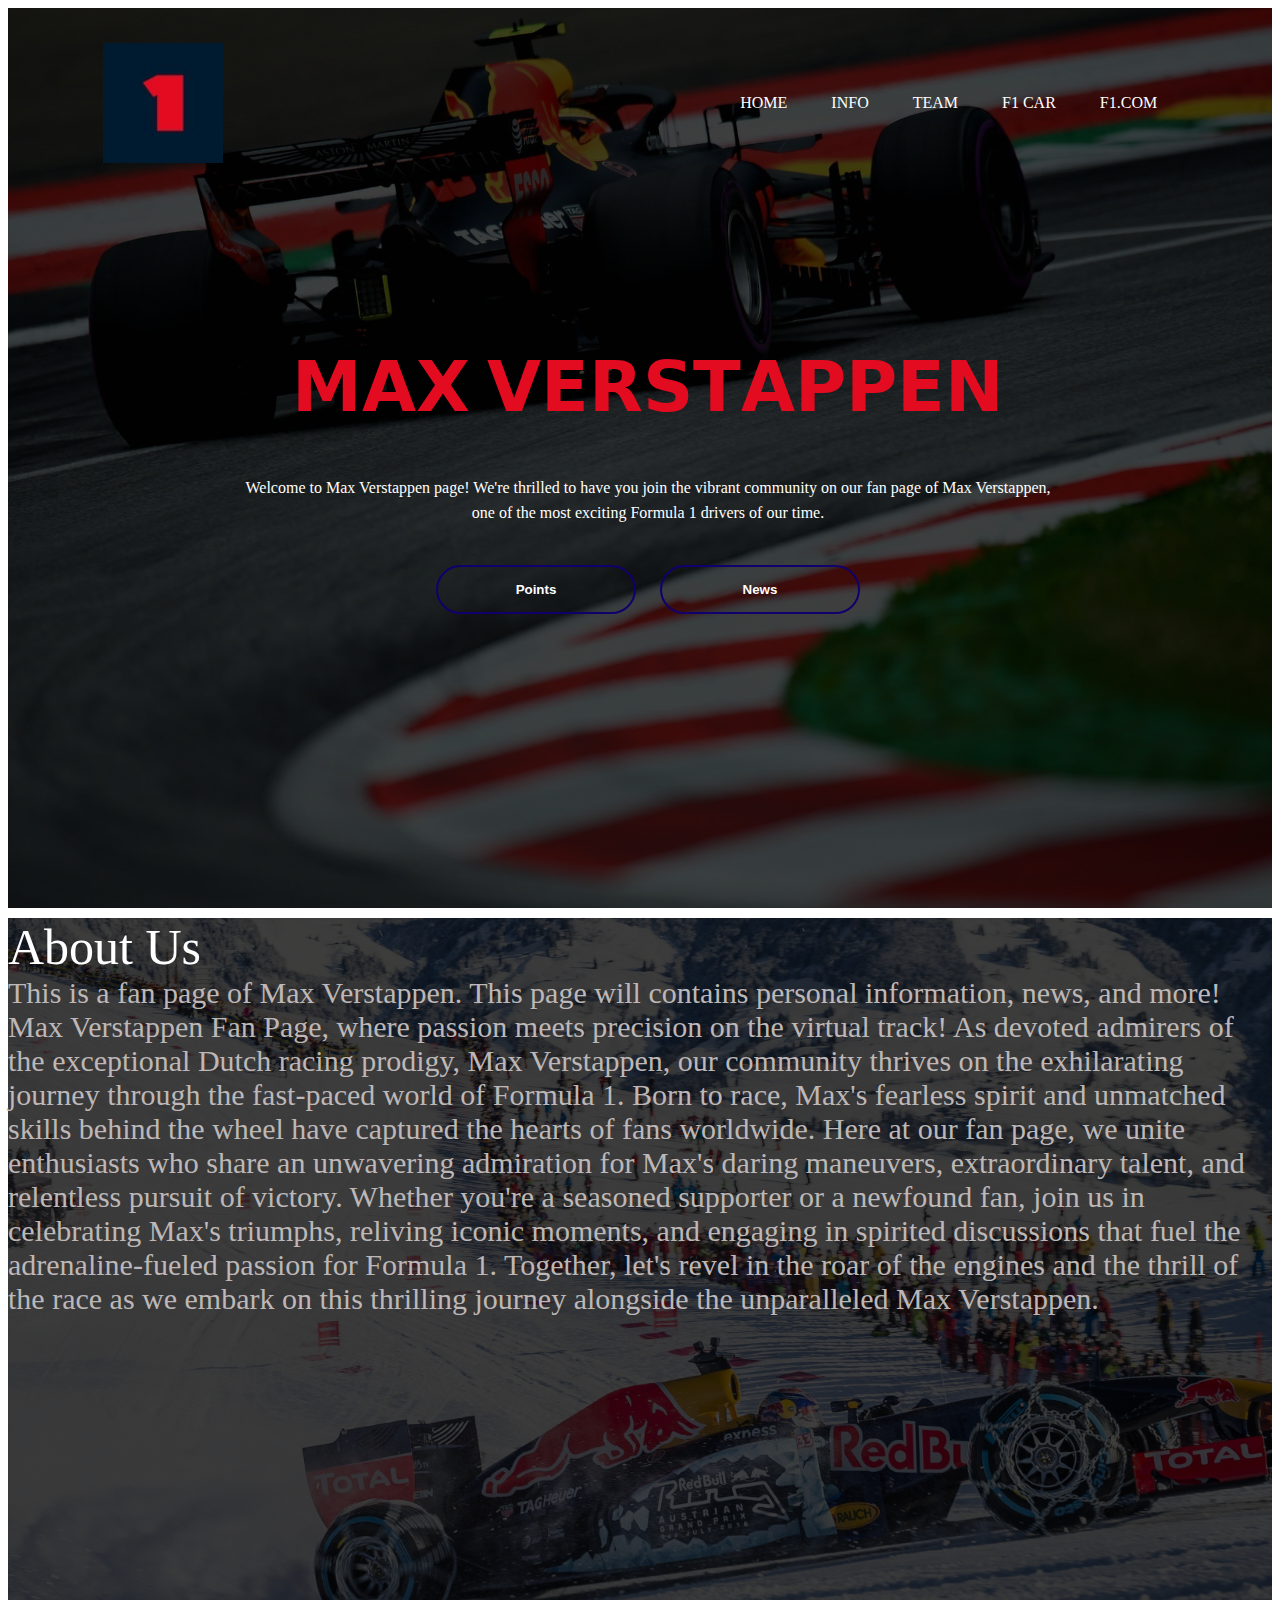
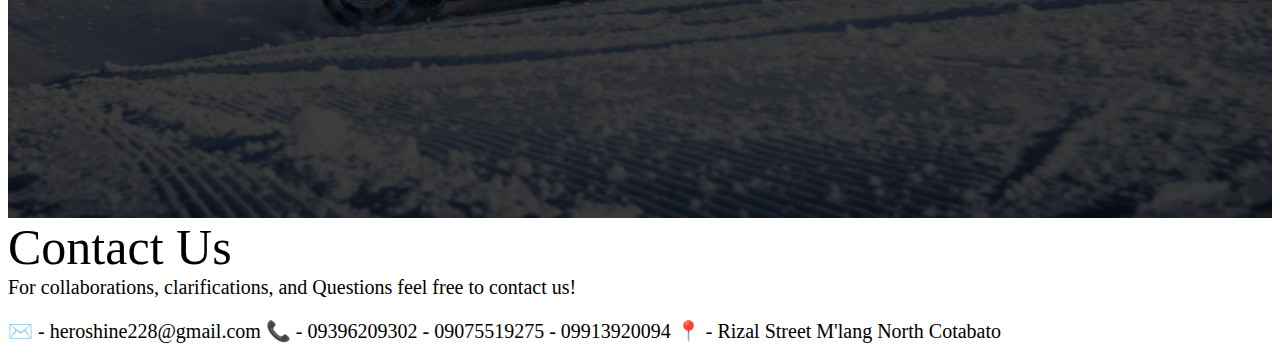
<file: index.html>
<!DOCTYPE html>
<html>
    <head>
        <title>Max Verstappen/Home</title>
        <link rel="stylesheet" href="style.css">
        <link rel="icon" type="image/x-icon" href="logo2.jpg">
        <style>
            p{
                color: red;
            }
            h1{
                color: navy;
            }
        </style>
    </head>
    <body>
        <div class="banner">
            <div class="navbar">
                <img src="logo2.2.jpg" class="logo">
                <nav>
                <ul>
                    <li><a href="index.html">Home</a></li>
                    <li><a href="info.html">Info</a></li>
                    <li><a href="team.html">Team</a></li>
                    <li><a href="https://www.redbullracing.com/int-en/cars">F1 Car</a></li>
                    <li><a href="https://www.formula1.com/">F1.com</a></li>   
                </ul>
            </nav>
            </div>

            <div class="content">
                <h1>𝗠𝗔𝗫 𝗩𝗘𝗥𝗦𝗧𝗔𝗣𝗣𝗘𝗡</h1>
                <P>Welcome to Max Verstappen page! We're thrilled to have you join the vibrant community on our fan page of Max Verstappen,<br>one of the most exciting Formula 1 drivers of our time.</P>
                <div>
                    <button type="button" onclick="location.href='points.html'"><span></span>Points</button>
                    <button type="button" onclick="location.href='https://news.verstappen.com/en/news'"><span></span>News</button>
                </div>
            </div>
        </div>
    </body>
    <body>
        <div class="banner2">
            <header>About Us</header>
            <summary>This is a fan page of Max Verstappen. This page will contains personal information, news, and more! Max Verstappen Fan Page, where passion meets precision on the virtual track! As devoted admirers of the exceptional Dutch racing prodigy, Max Verstappen, our community thrives on the exhilarating journey through the fast-paced world of Formula 1. Born to race, Max's fearless spirit and unmatched skills behind the wheel have captured the hearts of fans worldwide. Here at our fan page, we unite enthusiasts who share an unwavering admiration for Max's daring maneuvers, extraordinary talent, and relentless pursuit of victory. Whether you're a seasoned supporter or a newfound fan, join us in celebrating Max's triumphs, reliving iconic moments, and engaging in spirited discussions that fuel the adrenaline-fueled passion for Formula 1. Together, let's revel in the roar of the engines and the thrill of the race as we embark on this thrilling journey alongside the unparalleled Max Verstappen. </summary>
        </div>
        <div class="banner3">
            <header>Contact Us</header>
            <summary>For collaborations, clarifications, and Questions feel free to contact us!</summary>
            <p>
                ✉️ - heroshine228@gmail.com
                📞 - 09396209302 - 09075519275 - 09913920094
                📍 - Rizal Street M'lang North Cotabato
            </p>
        </div>
    </body>
</html>
</file>
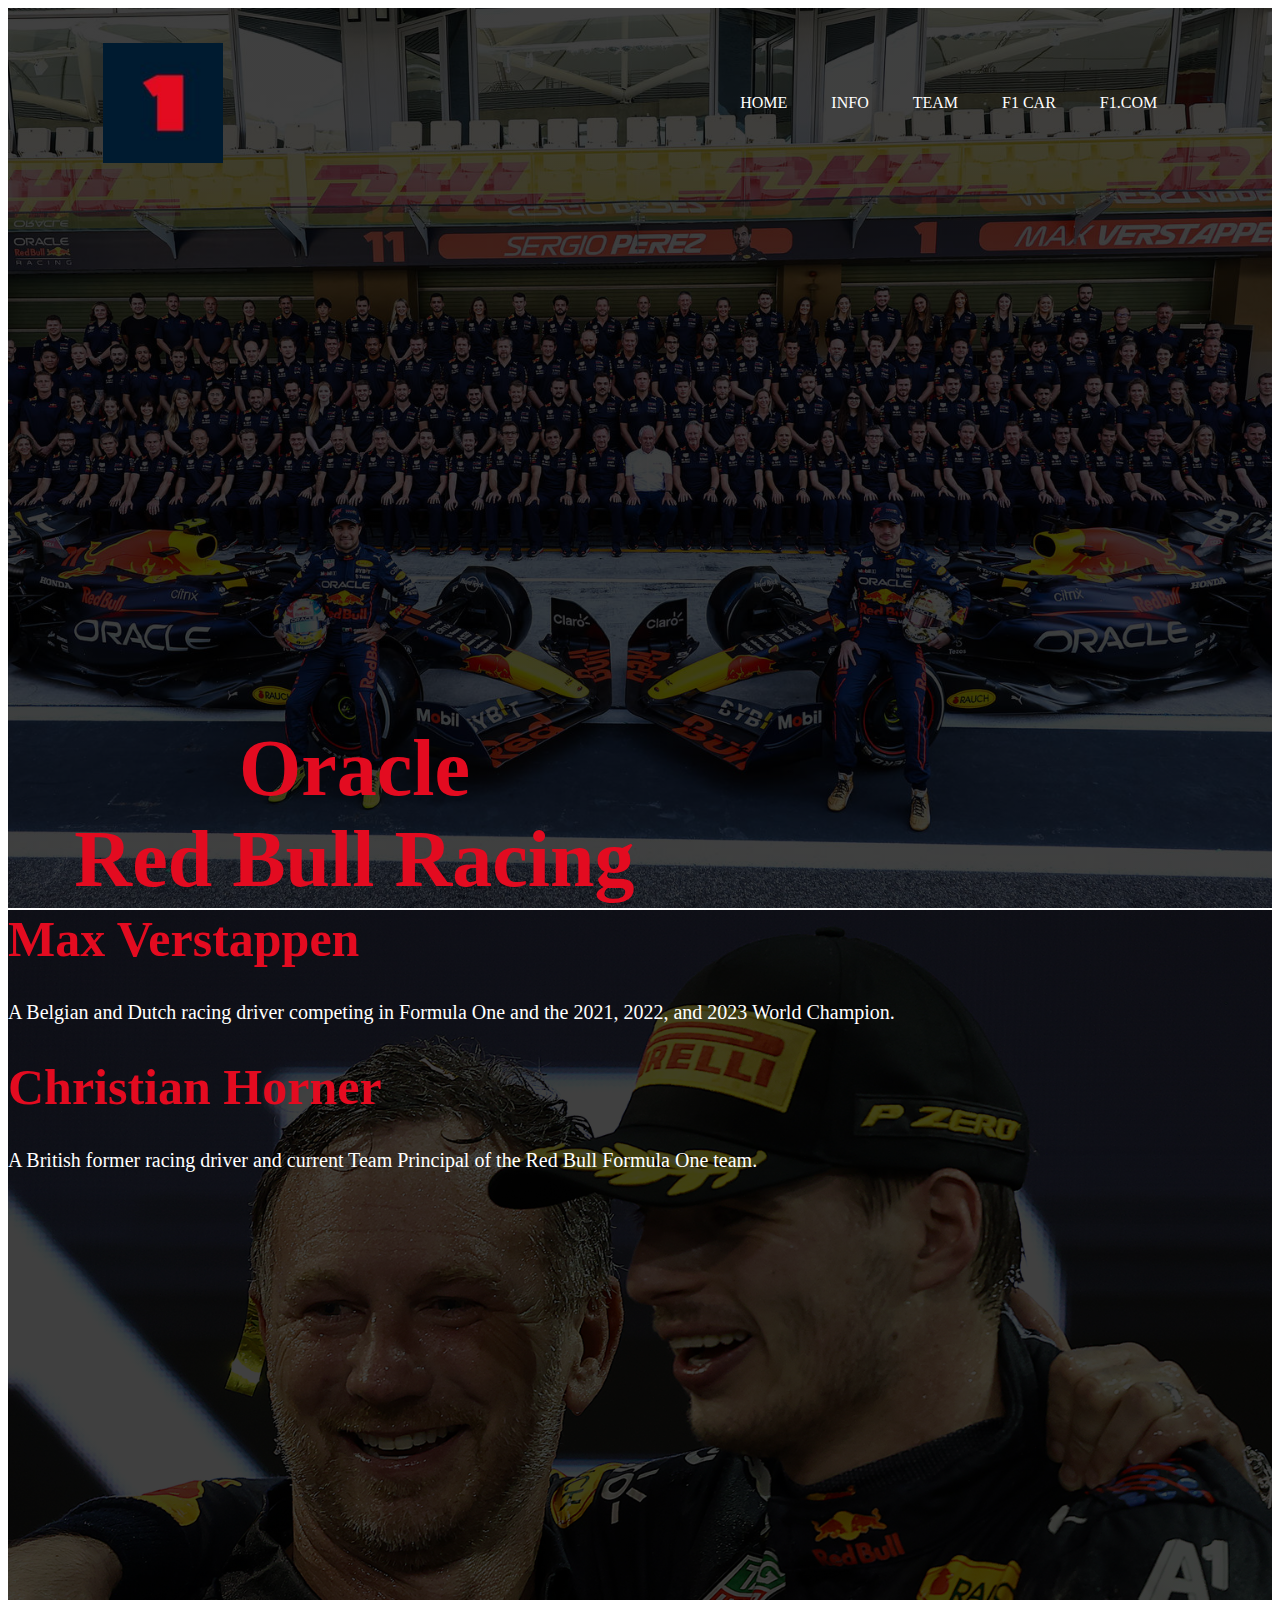
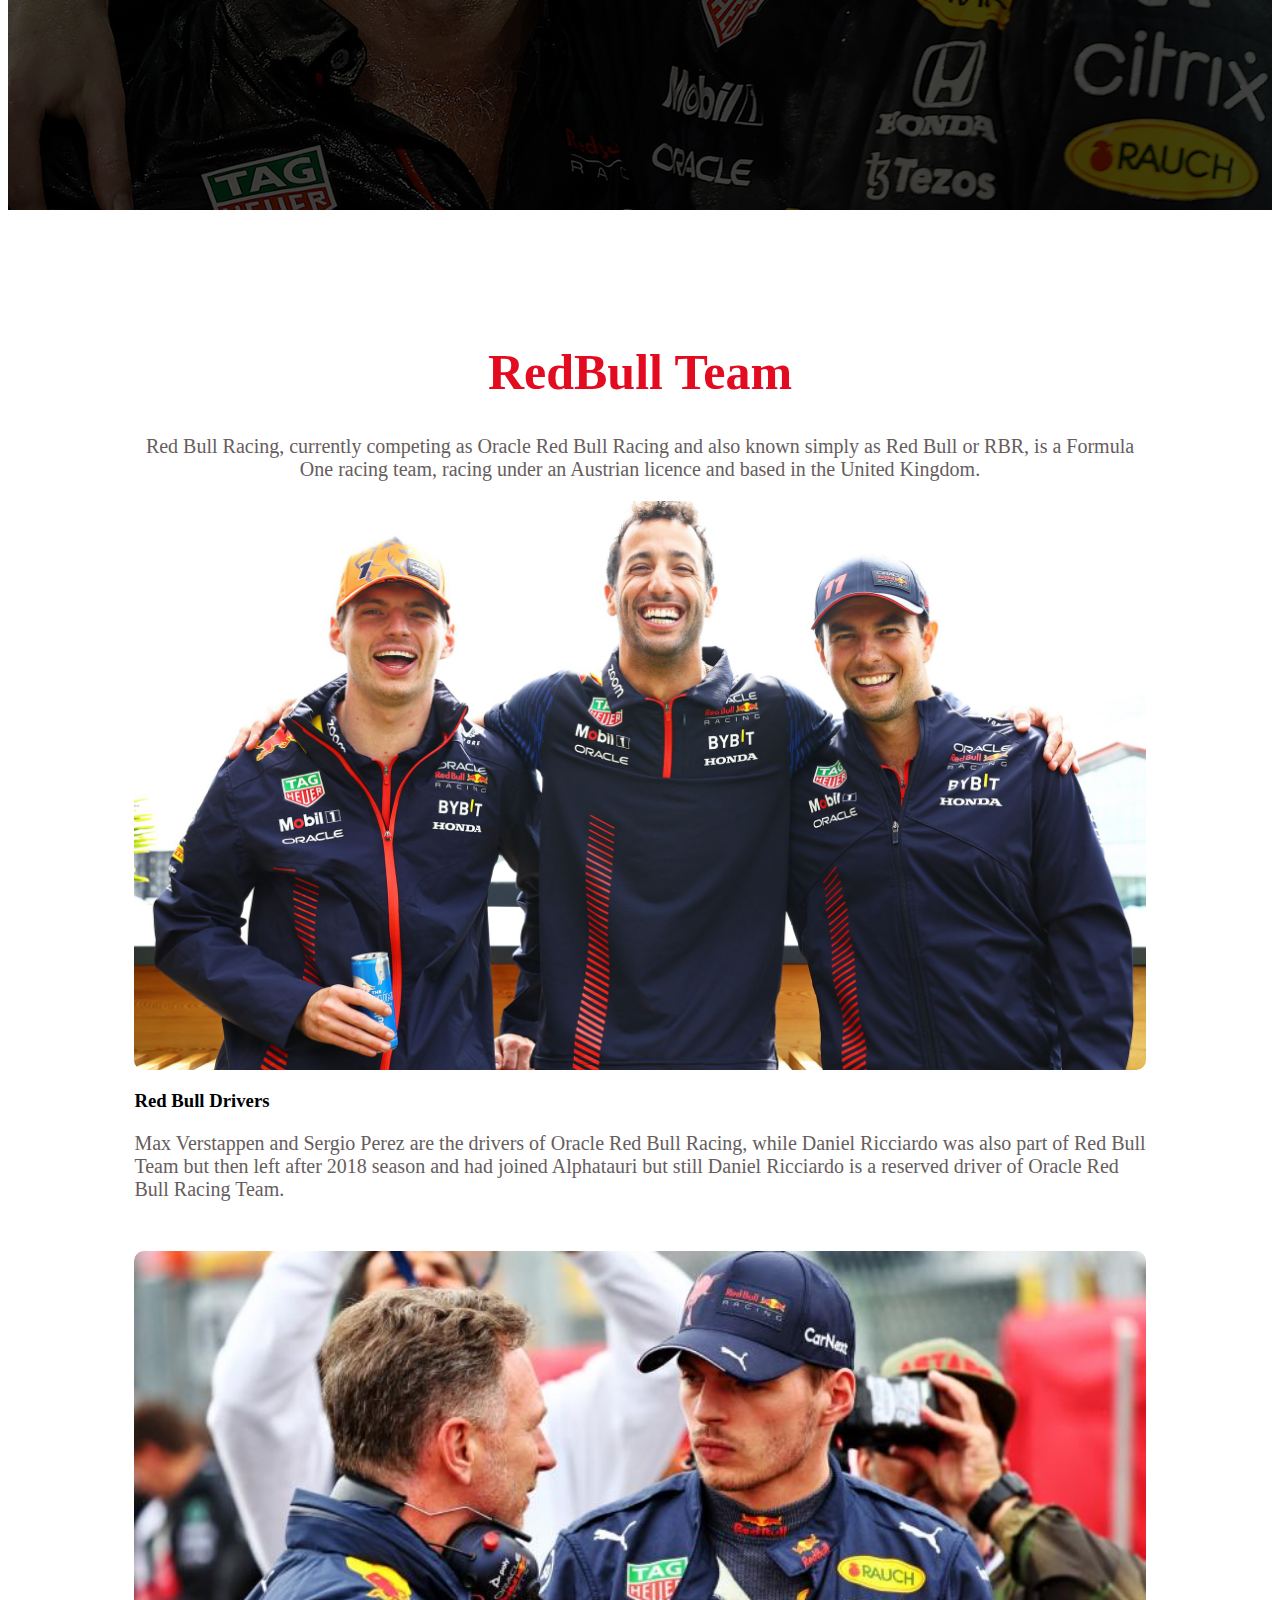
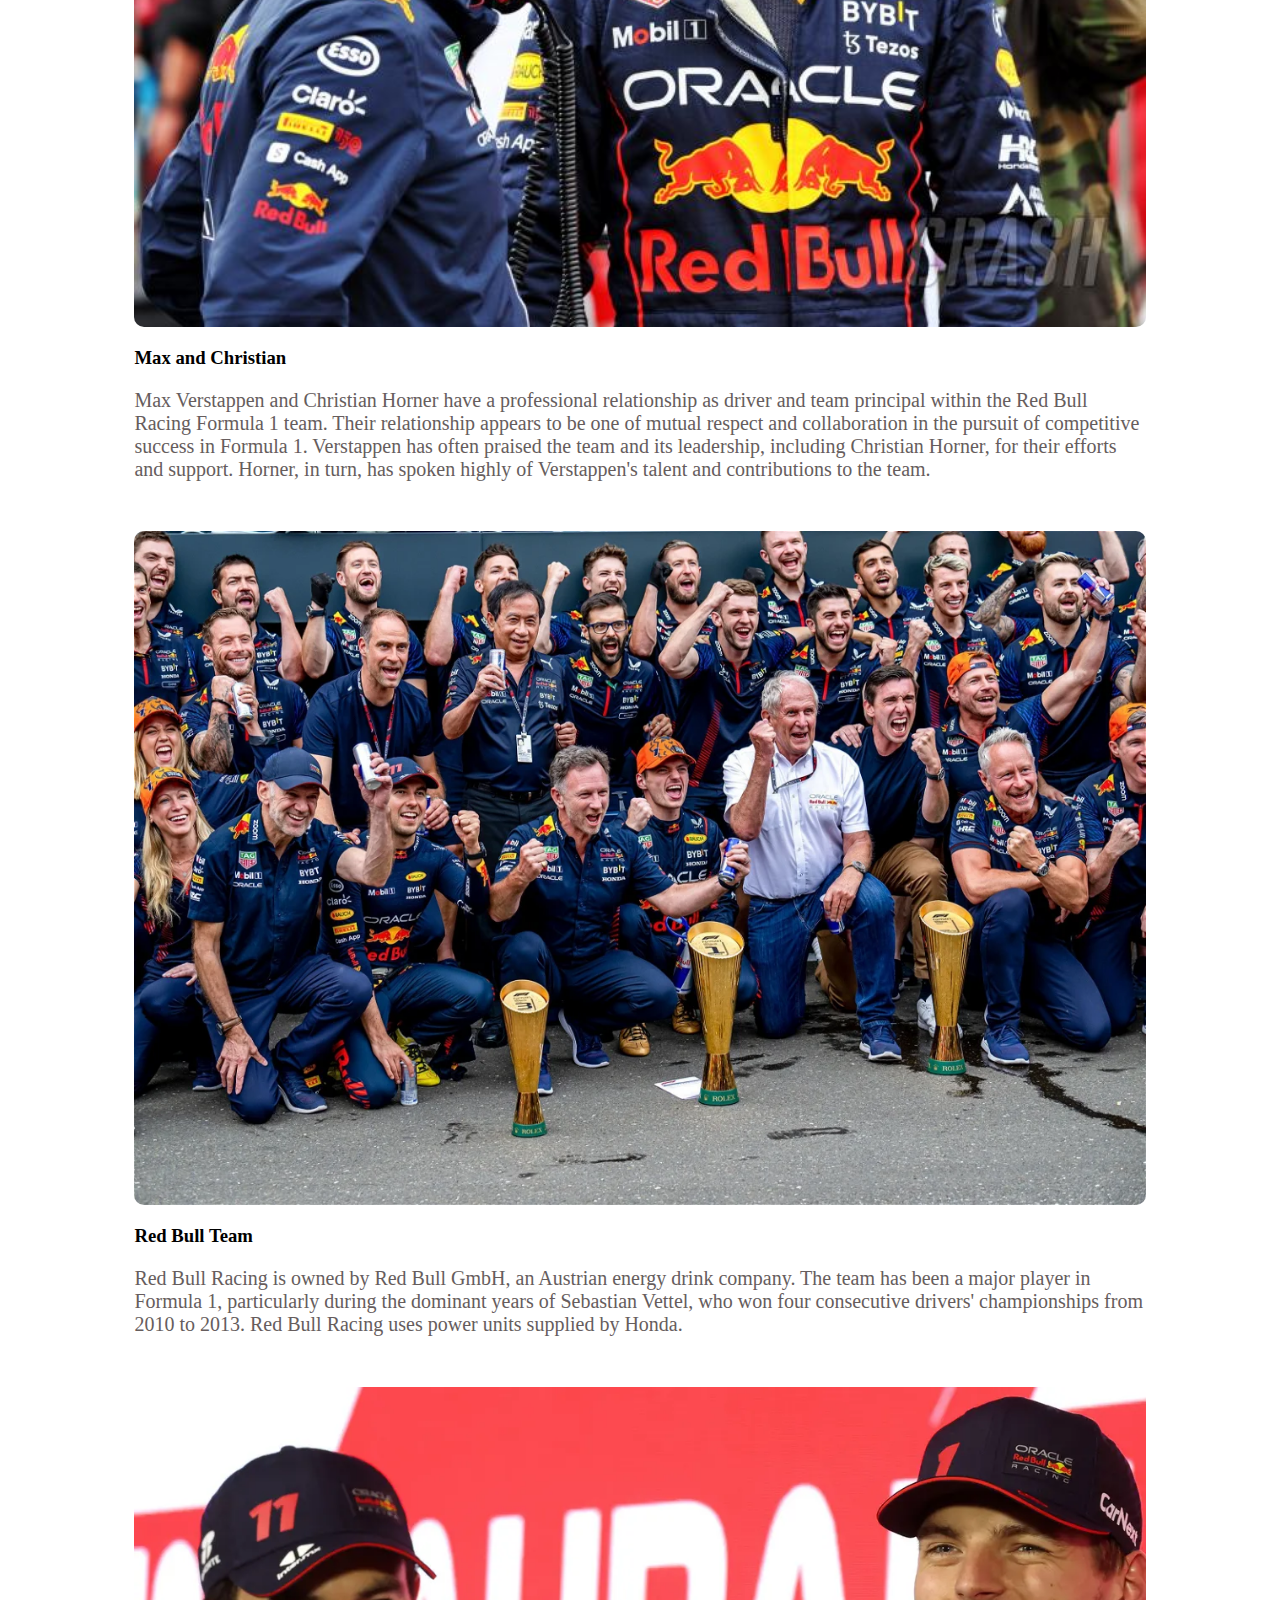
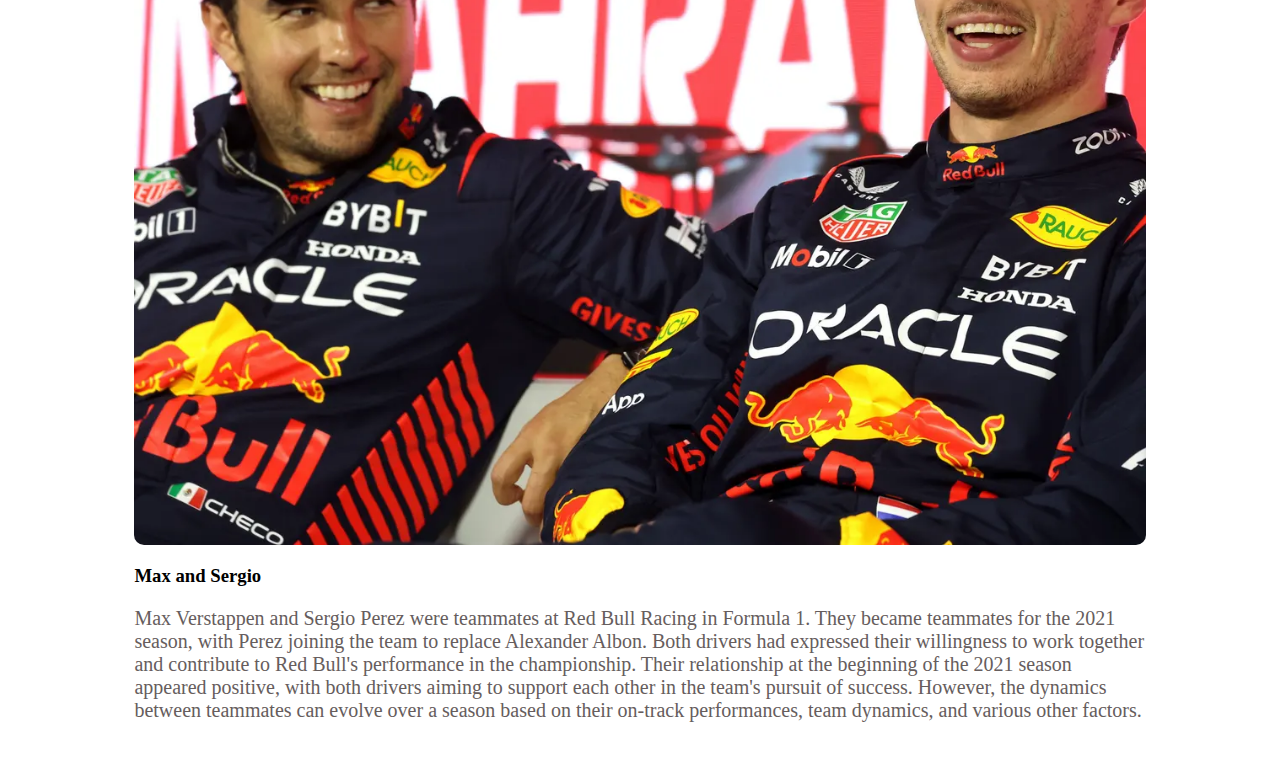
<file: team.html>
<!DOCTYPE html>
<html>
    <head>
        <title>Max Verstappen/Team</title>
        <link rel="stylesheet" href="teamcss.css">
        <link rel="icon" type="image/x-icon" href="logo2.jpg">
    </head>
    <div class="banner">
        <div class="navbar">
        <img src="logo2.2.jpg" class="logo">
        <nav>
        <ul>
            <li><a href="index.html">Home</a></li>
            <li><a href="info.html">Info</a></li>
            <li><a href="team.html">Team</a></li>
            <li><a href="https://www.redbullracing.com/int-en/cars">F1 Car</a></li>
            <li><a href="https://www.formula1.com/">F1.com</a></li>   
        </ul>
    </nav>
    </div>
    </div>
    <section class="info">
        <h1>Oracle <br> Red Bull Racing</h1>
        </section>
        <div class="banner2">
            <h1>Max Verstappen</h1>
            <p>A Belgian and Dutch racing driver competing in Formula One and the 2021, 2022, and 2023 World Champion.</p>
            <h1>Christian Horner</h1>
            <p>A British former racing driver and current Team Principal of the Red Bull Formula One team.</p>
        </div>
        <section class="teampic">
            <h1>RedBull Team</h1>
            <p>Red Bull Racing, currently competing as Oracle Red Bull Racing and also known simply as Red Bull or RBR, is a Formula One racing team, racing under an Austrian licence and based in the United Kingdom.</p>
            <div class="row">
                <div class="teampic-col">
                    <img src="drivers.jpg">
                    <h3>Red Bull Drivers</h3>
                    <p>Max Verstappen and Sergio Perez are the drivers of Oracle Red Bull Racing, while Daniel Ricciardo was also part of Red Bull Team but then left after 2018 season and had joined Alphatauri but still Daniel Ricciardo is a reserved driver of Oracle Red Bull Racing Team. </p>
                </div>
                <div class="teampic-col">
                    <img src="hornermax.jpg">
                    <h3>Max and Christian</h3>
                    <p>Max Verstappen and Christian Horner have a professional relationship as driver and team principal within the Red Bull Racing Formula 1 team. Their relationship appears to be one of mutual respect and collaboration in the pursuit of competitive success in Formula 1. Verstappen has often praised the team and its leadership, including Christian Horner, for their efforts and support. Horner, in turn, has spoken highly of Verstappen's talent and contributions to the team.</p>
                </div>
                <div class="teampic-col">
                    <img src="rbteam.webp">
                    <h3>Red Bull Team</h3>
                    <p>Red Bull Racing is owned by Red Bull GmbH, an Austrian energy drink company.
                        The team has been a major player in Formula 1, particularly during the dominant years of Sebastian Vettel, who won four consecutive drivers' championships from 2010 to 2013.
                        Red Bull Racing uses power units supplied by Honda.</p>
                </div>
                <div class="teampic-col">
                    <img src="maxsergio.webp">
                    <h3>Max and Sergio</h3>
                    <p> Max Verstappen and Sergio Perez were teammates at Red Bull Racing in Formula 1. They became teammates for the 2021 season, with Perez joining the team to replace Alexander Albon. Both drivers had expressed their willingness to work together and contribute to Red Bull's performance in the championship.

                        Their relationship at the beginning of the 2021 season appeared positive, with both drivers aiming to support each other in the team's pursuit of success. However, the dynamics between teammates can evolve over a season based on their on-track performances, team dynamics, and various other factors.</p>
                </div>
            </div>
        </section>
</html>
</file>
<file: style.css>
**{
    margin: 0;
    padding: 0;
    font-family: sans-serif;
}
.banner{
    width: 100%;
    height: 100vh;
    background-image: linear-gradient(rgba(0,0,0,0.75),rgba(0,0,0,0.75)),url(background.jpg);
    background-size: cover;
    background-position: center;
}
.navbar{
    width: 85%;
    margin: auto;
    padding: 35px 0;
    display: flex;
    align-items: center;
    justify-content: space-between;
}
.logo{
    width: 120px;
    cursor: pointer;
}
.navbar ul li{
    list-style: none;
    display: inline-block;
    margin:  0 20px;
    position: relative;
}

.navbar ul li a{
    text-decoration: none;
    color: #fff;
    text-transform: uppercase;
}
.navbar ul li::after{
    content: '';
    height: 3px;
    width: 0%;
    background: #10006d;
    position: absolute;
    left: 0;
    bottom: -10px;
    transition: 0.5s;
}
.navbar ul li:hover::after{
    width: 100%;
}
.content{
    width: 100%;
    position: absolute;
    top: 50%;
    transform: translateY(-50%);
    text-align: center;
}
.content h1{
    font-size: 70px;
    margin-top: 80px;
    color: #e30b20;
}
.content p{
    margin: 20px auto;
    font-weight: 100;
    line-height: 25px;
    color: #fff;
}
button{
    width: 200px;
    padding: 15px 0;
    text-align: center;
    margin: 20px 10px;
    border-radius: 25px;
    font-weight: bold;
    border: 2px solid #10006d;
    background: transparent;
    color: #fff;
    cursor: pointer;
    position: relative;
    overflow: hidden;
}

span{
    background: #10006d;
    height: 100%;
    width: 0%;
    border-radius: 25px;
    position: absolute;
    left: 0%;
    bottom: 0%;
    z-index: -1;
    transition: 0.5s;
}
button:hover span{
    width: 100%;
}
button:hover{
    border: none;
}
.content2{
    width: 100%;
    text-align: center;
    background-color: #00031f;
}
.content2 p{
    font-size: 120%;
    color: #fff;
}
.content2 ul li a{
    color: #fff;
    font-size: medium;
}
.banner2{
    width: 100%;
    margin-top: 10px;
    height: 100vh;
    background-image: linear-gradient(rgba(0,0,0,0.75),rgba(0,0,0,0.75)),url(background.14.jpg);
    background-size: cover;
    background-position: center;
}
.banner2 header{
    font-size: 50px;
    color: #fff;
}
.banner2 summary{
    font-size: 30px;
    color: #bdb7b7;
}
.banner3 header{
    font-size: 50px;
    color: #000000;
}
.banner3 summary{
    font-size: 20px;
    color: #000000;
}
.banner3 p{
    font-size: 20px;
    color: #000000;
}
</file>
<file: teamcss.css>
**{
    margin: 0;
    padding: 0;
    font-family: sans-serif;
}
.banner{
    width: 100%;
    height: 100vh;
    background-image: linear-gradient(rgba(0,0,0,0.75),rgba(0,0,0,0.75)),url(background.8.jpg);
    background-size: cover;
    background-position: center;
}
.navbar{
    width: 85%;
    margin: auto;
    padding: 35px 0;
    display: flex;
    align-items: center;
    justify-content: space-between;
}
.logo{
    width: 120px;
    cursor: pointer;
}
.navbar ul li{
    list-style: none;
    display: inline-block;
    margin:  0 20px;
    position: relative;
}

.navbar ul li a{
    text-decoration: none;
    color: #fff;
    text-transform: uppercase;
}
.navbar ul li::after{
    content: '';
    height: 3px;
    width: 0%;
    background: #10006d;
    position: absolute;
    left: 0;
    bottom: -10px;
    transition: 0.5s;
}
.navbar ul li:hover::after{
    width: 100%;
}
.info{
    width: 80%;
    margin: auto;
    text-align: center;
    padding-top: 100px;
}
.info h1{
    font-size: 80px;
    margin-top: -285px;
    margin-left: -180px;
    width: 800px;
    color: #e30b20;
}
.banner2{
    width: 100%;
    margin-top: -12%;
    height: 100vh;
    background-image: linear-gradient(rgba(0,0,0,0.75),rgba(0,0,0,0.75)),url(background.9.jpg);
    background-size: cover;
    background-position: center;
}
.banner2 h1{
    font-size: 50px;
    color: #e30b20;
}
.banner2 p{
    font-size: 20px;
    color: #fff;
}
.banner3{
    width: 100%;
    margin-top: -180px;
}
.banner3 h1{
    font-size: 50px;
    color: #e30b20;
}
.banner3 p{
    font-size: 20px;
    color: #fff;
}
.teampic{
    width: 80%;
    margin: auto;
    text-align: center;
    padding-top: 100px;
}
.teampic h1{
    font-size: 50px;
    color: #e30b20;
}
.teampic p{
    font-size: 20px;
    color: #665d5d;
}
.teampic-col{
    flex-basis: 31%;
    border-radius: 10px;
    margin-bottom: 5%;
    text-align: left;
}
.teampic-col img{
    width: 100%;
    border-radius: 10px;
}
.teampic-col p{
    padding: 0;
}
.teampic-col h3{
    margin-top: 16px;
    margin-bottom: 15px;
    text-align: left;
}
</file>
